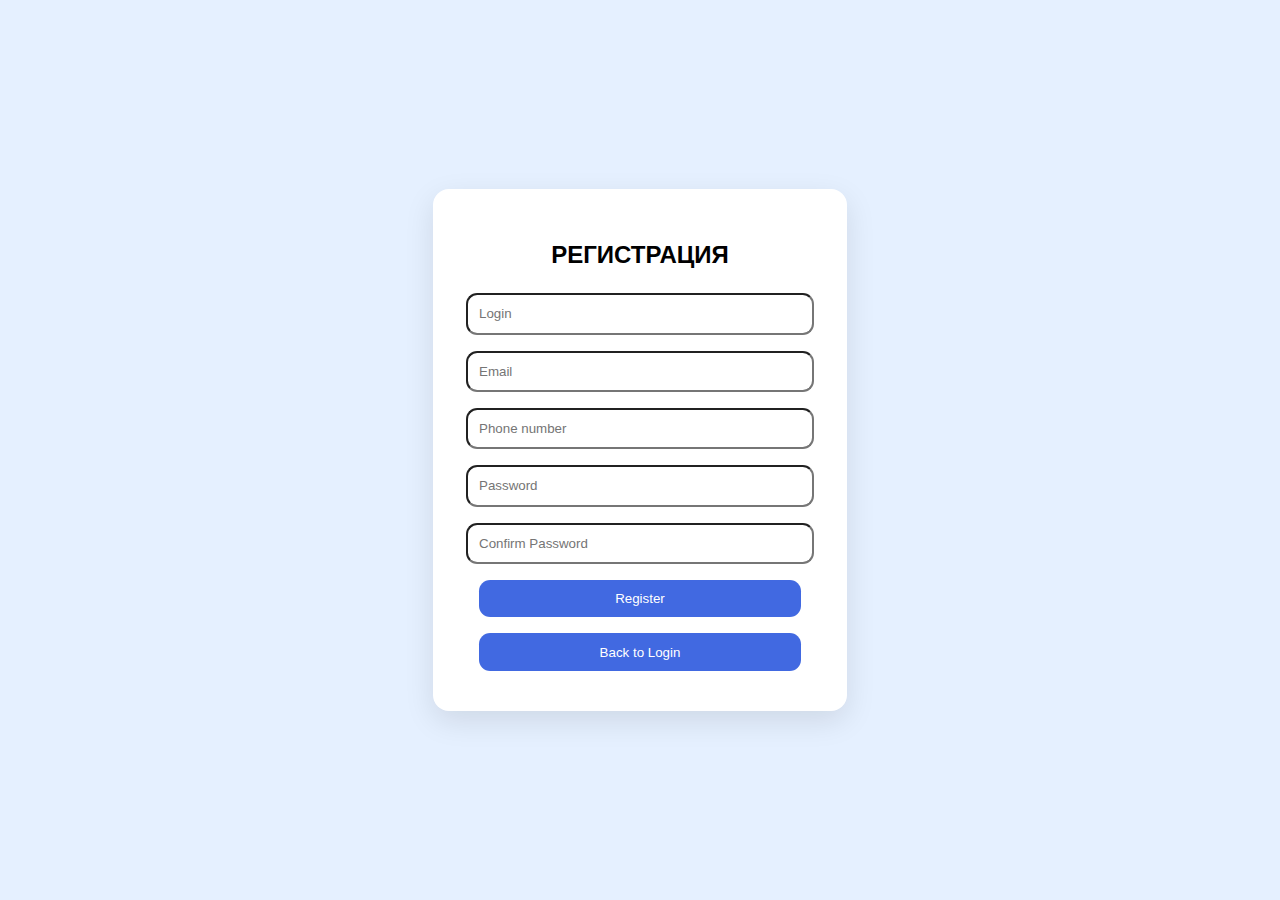
<file: target/classes/templates/signup.html>
<!DOCTYPE html>
<html lang="en">
    <head>
        <meta charset="UTF-8">
        <meta name="viewport" content="width=device-width, initial-scale=1.0"/>
        <title>Clone Wars</title>
        <link rel="stylesheet" href="../static/css/style.css" />
        <title>Регистрация</title>
    </head>
    <body>
        <div id="app">
            <div id="register-container">
                <h2>РЕГИСТРАЦИЯ</h2>
                <input type="login" id="reg-login" placeholder="Login" required />
                <input type="email" id="reg-email" placeholder="Email" required />
                <input type="phone" id="reg-phone" placeholder="Phone number" required>
                <input type="password" id="reg-password" placeholder="Password" required />
                <input type="password" id="reg-password-confirm" placeholder="Confirm Password" required />
                <button onclick="register()">Register</button>
                <button onclick="showLoginForm()">Back to Login</button>
              </div>
        </div>
    <script src="../static/js/script.js"></script>
    </body>
</html>
</file>
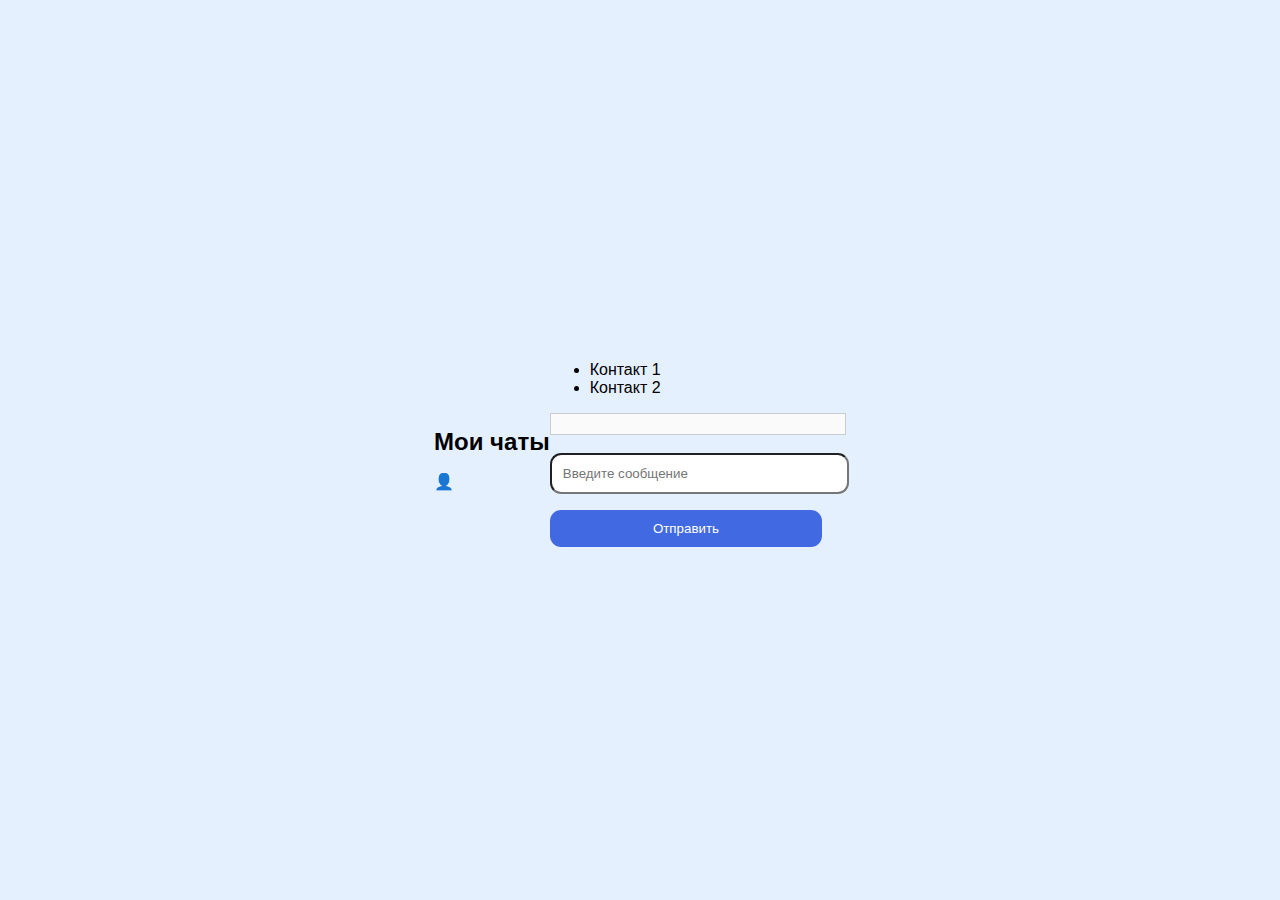
<file: src/main/resources/templates/chat.html>
<!DOCTYPE html>
<html lang="ru">
<head>
  <meta charset="UTF-8" />
  <meta name="viewport" content="width=device-width, initial-scale=1.0" />
  <title>Чаты</title>
  <link rel="stylesheet" href="../static/css/style.css" />
</head>
<body>
  <header>
    <h2>Мои чаты</h2>
    <div class="profile-icon">👤</div>
  </header>

  <main class="chat-container">
    <aside class="contacts">
      <ul id="contact-list">
        <li>Контакт 1</li>
        <li>Контакт 2</li>
        <!-- генерируется через JS -->
      </ul>
    </aside>

    <section class="chat-window">
      <div id="chat-messages">
        <!-- сообщения -->
      </div>
      <form id="chat-form">
        <input type="text" id="chat-input" placeholder="Введите сообщение" />
        <button type="submit">Отправить</button>
      </form>
    </section>
  </main>

  <script src="../static/js/script.js"></script>
</body>
</html>
</file>
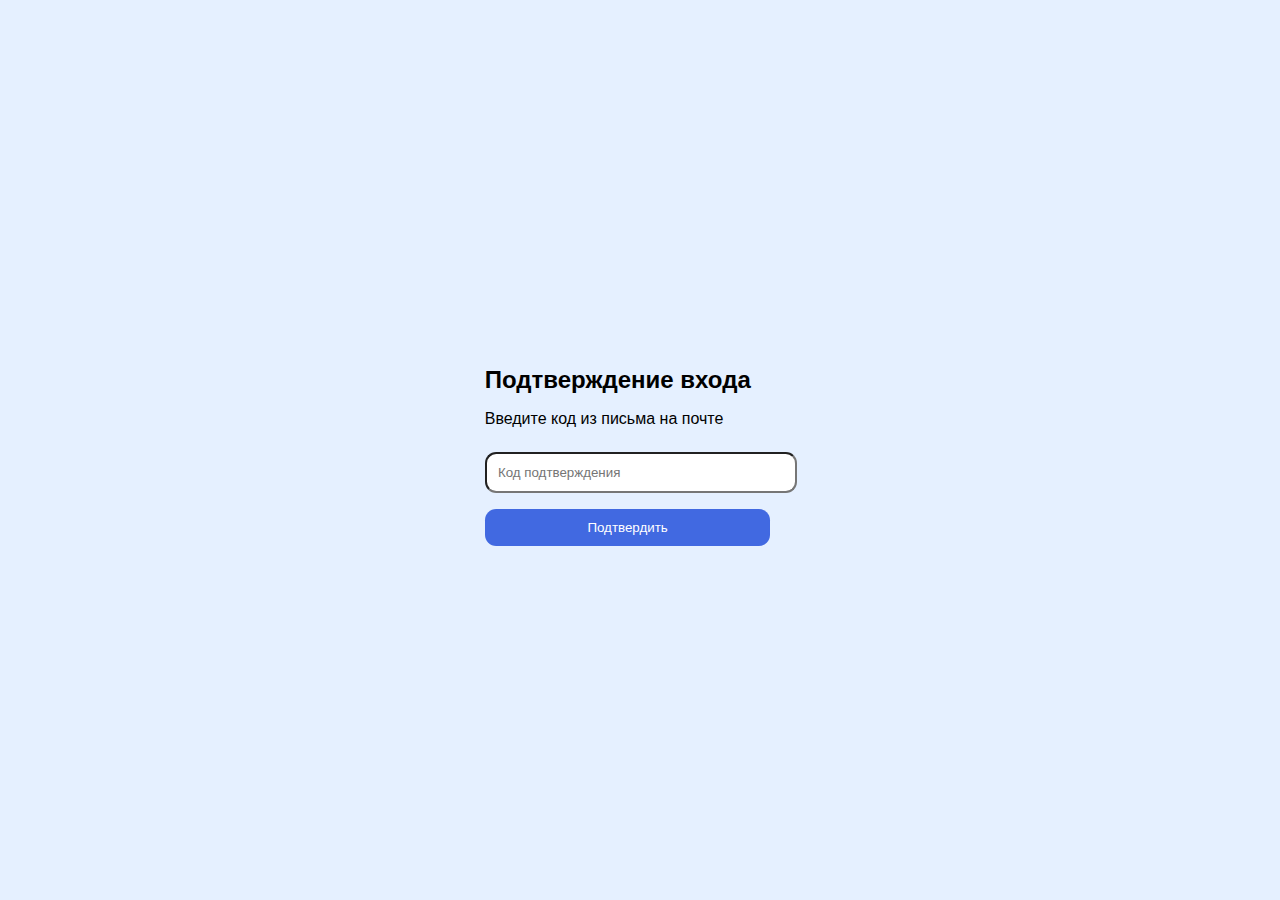
<file: src/main/resources/templates/verify.html>
<!DOCTYPE html>
<html lang="ru">
<head>
  <meta charset="UTF-8" />
  <meta name="viewport" content="width=device-width, initial-scale=1.0" />
  <title>Подтверждение</title>
  <link rel="stylesheet" href="../static/css/style.css" />
</head>
<body>
  <div class="container">
    <h2>Подтверждение входа</h2>
    <p>Введите код из письма на почте</p>
    <form id="verify-form">
      <input type="text" id="code" placeholder="Код подтверждения" />
      <button type="submit">Подтвердить</button>
    </form>
  </div>

  <script src="../static/js/script.js"></script>
</body>
</html>
</file>
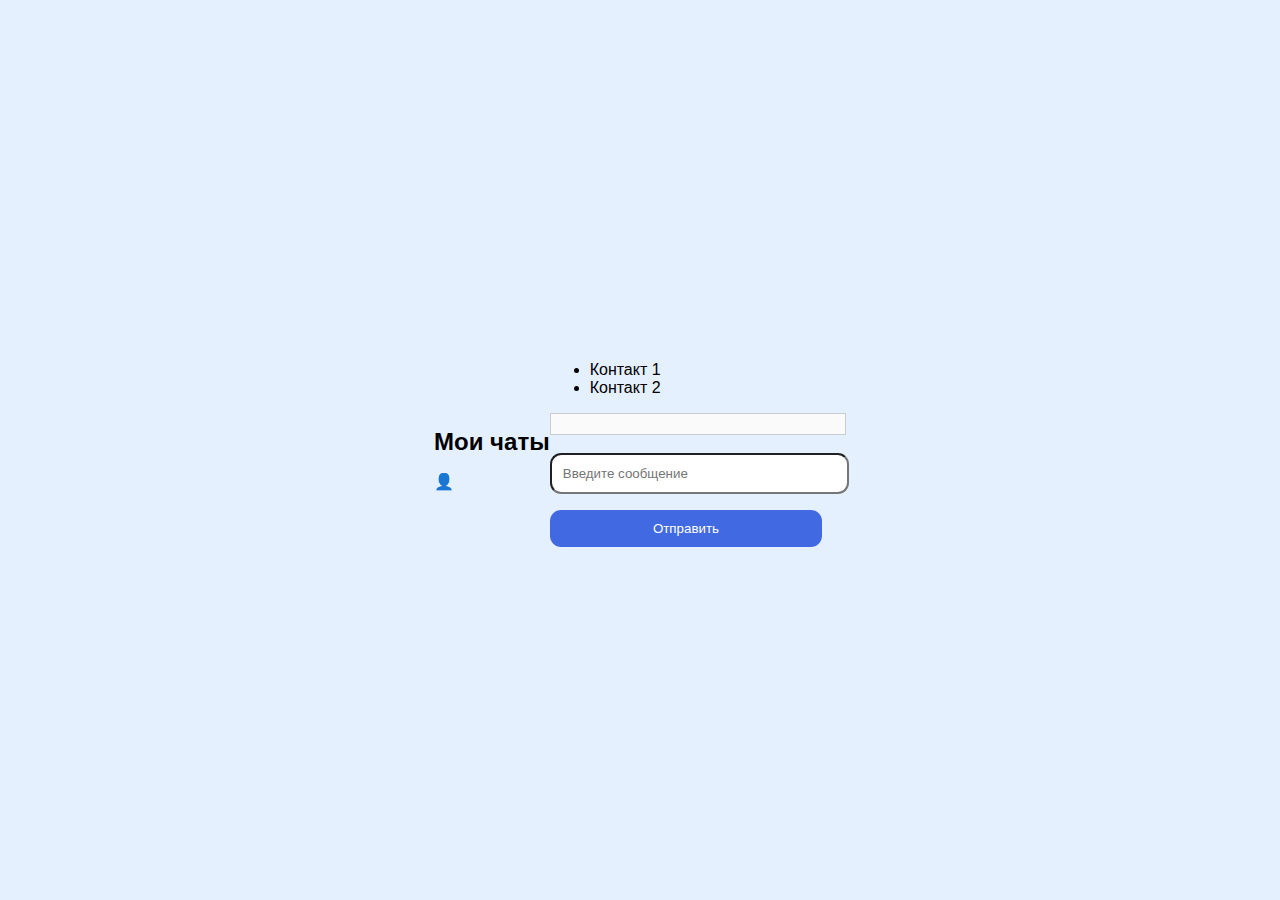
<file: target/secure-doc-1.0.0-SHAPSHOT/WEB-INF/classes/static/chat.html>
<!DOCTYPE html>
<html lang="ru">
<head>
  <meta charset="UTF-8" />
  <meta name="viewport" content="width=device-width, initial-scale=1.0" />
  <title>Чаты</title>
  <link rel="stylesheet" href="style.css" />
</head>
<body>
  <header>
    <h2>Мои чаты</h2>
    <div class="profile-icon">👤</div>
  </header>

  <main class="chat-container">
    <aside class="contacts">
      <ul id="contact-list">
        <li>Контакт 1</li>
        <li>Контакт 2</li>
        <!-- генерируется через JS -->
      </ul>
    </aside>

    <section class="chat-window">
      <div id="chat-messages">
        <!-- сообщения -->
      </div>
      <form id="chat-form">
        <input type="text" id="chat-input" placeholder="Введите сообщение" />
        <button type="submit">Отправить</button>
      </form>
    </section>
  </main>

  <script src="script.js"></script>
</body>
</html>
</file>
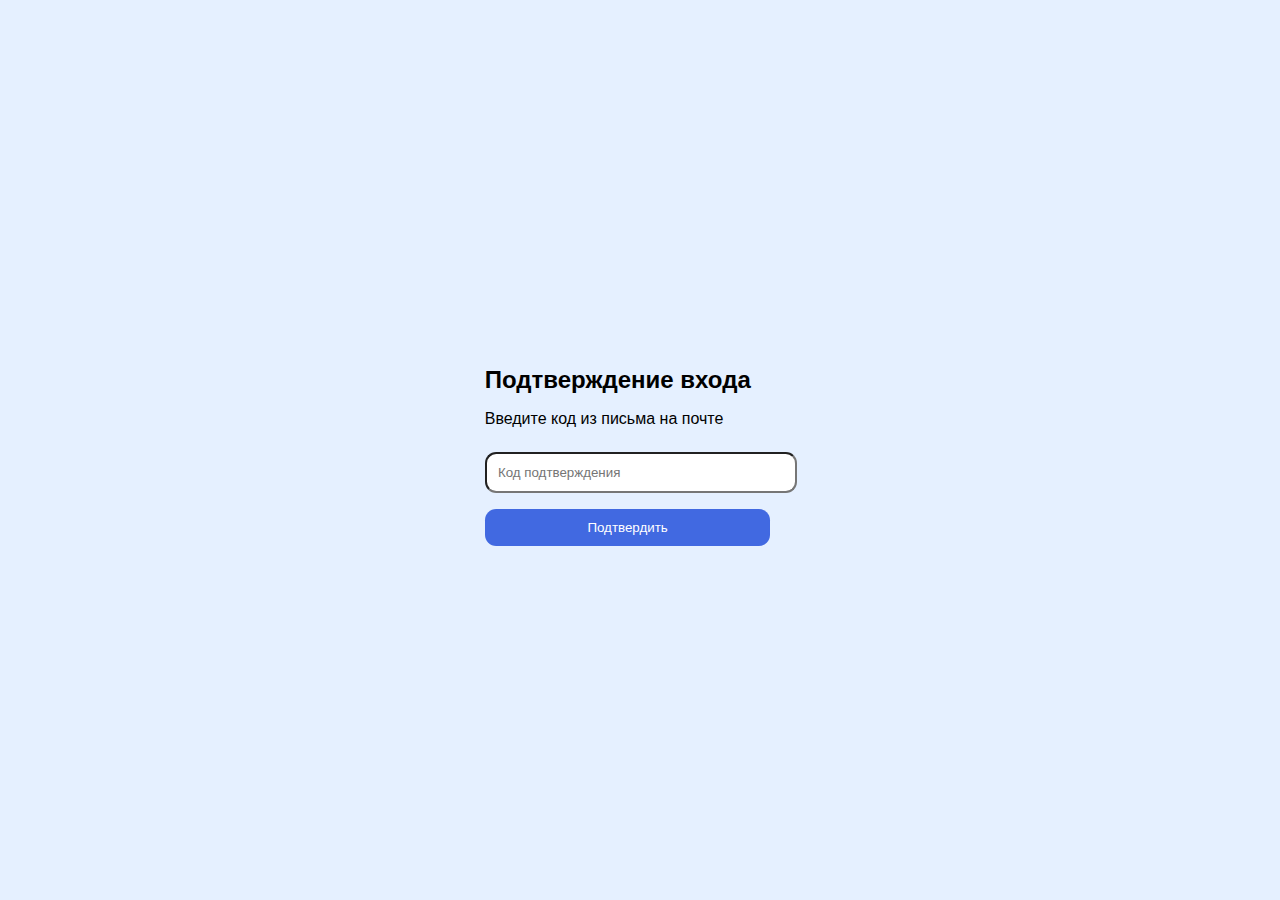
<file: target/secure-doc-1.0.0-SHAPSHOT/WEB-INF/classes/static/verify.html>
<!DOCTYPE html>
<html lang="ru">
<head>
  <meta charset="UTF-8" />
  <meta name="viewport" content="width=device-width, initial-scale=1.0" />
  <title>Подтверждение</title>
  <link rel="stylesheet" href="style.css" />
</head>
<body>
  <div class="container">
    <h2>Подтверждение входа</h2>
    <p>Введите код из письма на почте</p>
    <form id="verify-form">
      <input type="text" id="code" placeholder="Код подтверждения" />
      <button type="submit">Подтвердить</button>
    </form>
  </div>

  <script src="script.js"></script>
</body>
</html>
</file>
<file: target/classes/static/css/style.css>
body {
  margin: 0;
  font-family: "Segoe UI", sans-serif;
  background: #e5f0ff;
  display: flex;
  justify-content: center;
  align-items: center;
  height: 100vh;
}

#app {
  background: #ffffff;
  padding: 2rem;
  border-radius: 1rem;
  box-shadow: 0 10px 30px rgba(0, 0, 0, 0.1);
  width: 350px;
  text-align: center;
}

input, button {
  width: 92%;
  padding: 0.7rem;
  margin: 8px 0;
  border-radius: 0.7rem;
}

button {
  background-color: #4169E1;
  color: white;
  border: none;
  cursor: pointer;
}

#messenger-container {
  display: none;
}

#top-bar {
  background: #0088cc;
  color: white;
  padding: 10px;
  display: flex;
  justify-content: space-between;
  align-items: center;
}

#main-content {
  display: flex;
  height: 400px;
}

#contacts {
  width: 30%;
  background: #e6e6e6;
  padding: 10px;
  overflow-y: auto;
}

#chat {
  width: 70%;
  display: flex;
  flex-direction: column;
  padding: 10px;
}

#chat-messages {
  flex-grow: 1;
  overflow-y: auto;
  background: #fafafa;
  padding: 10px;
  border: 1px solid #ccc;
  margin-bottom: 10px;
}

#login-method-switch {
  display: flex;
  justify-content: space-between;
}

.method-button {
  width: 40%;
  cursor: pointer;
  background-color: #ccc;
  border: none;
  text-align: center;
  padding: 0.7rem;
  font-size: 1rem;
  margin-top: 1rem;
  border-radius: 0.5rem;
}

.active-method {
  background-color: #4169E1;
  color: white;
}

h2 {
  color: #000;
  margin-bottom: 1rem;
}

.logo {
	--logo-size: calc(var(--index) * 30);
	width: var(--logo-size);
	height: var(--logo-size);
	background-repeat: no-repeat;
	position: absolute;
	left: calc(58% - calc(var(--logo-size)) / 2);
	top: calc(var(--index) * 2);
	z-index: 1;
}
</file>
<file: src/main/resources/static/css/style.css>
body {
  margin: 0;
  font-family: "Segoe UI", sans-serif;
  background: #e5f0ff;
  display: flex;
  justify-content: center;
  align-items: center;
  height: 100vh;
}

#app {
  background: #ffffff;
  padding: 2rem;
  border-radius: 1rem;
  box-shadow: 0 10px 30px rgba(0, 0, 0, 0.1);
  width: 350px;
  text-align: center;
}

input, button {
  width: 92%;
  padding: 0.7rem;
  margin: 8px 0;
  border-radius: 0.7rem;
}

button {
  background-color: #4169E1;
  color: white;
  border: none;
  cursor: pointer;
}

#messenger-container {
  display: none;
}

#top-bar {
  background: #0088cc;
  color: white;
  padding: 10px;
  display: flex;
  justify-content: space-between;
  align-items: center;
}

#main-content {
  display: flex;
  height: 400px;
}

#contacts {
  width: 30%;
  background: #e6e6e6;
  padding: 10px;
  overflow-y: auto;
}

#chat {
  width: 70%;
  display: flex;
  flex-direction: column;
  padding: 10px;
}

#chat-messages {
  flex-grow: 1;
  overflow-y: auto;
  background: #fafafa;
  padding: 10px;
  border: 1px solid #ccc;
  margin-bottom: 10px;
}

#login-method-switch {
  display: flex;
  justify-content: space-between;
}

.method-button {
  width: 40%;
  cursor: pointer;
  background-color: #ccc;
  border: none;
  text-align: center;
  padding: 0.7rem;
  font-size: 1rem;
  margin-top: 1rem;
  border-radius: 0.5rem;
}

.active-method {
  background-color: #4169E1;
  color: white;
}

h2 {
  color: #000;
  margin-bottom: 1rem;
}

.logo {
	--logo-size: calc(var(--index) * 30);
	width: var(--logo-size);
	height: var(--logo-size);
	background-repeat: no-repeat;
	position: absolute;
	left: calc(58% - calc(var(--logo-size)) / 2);
	top: calc(var(--index) * 2);
	z-index: 1;
}
</file>
<file: target/secure-doc-1.0.0-SHAPSHOT/WEB-INF/classes/static/style.css>
body {
  margin: 0;
  font-family: "Segoe UI", sans-serif;
  background: #e5f0ff;
  display: flex;
  justify-content: center;
  align-items: center;
  height: 100vh;
}

#app {
  background: #ffffff;
  padding: 2rem;
  border-radius: 1rem;
  box-shadow: 0 10px 30px rgba(0, 0, 0, 0.1);
  width: 350px;
  text-align: center;
}

input, button {
  width: 92%;
  padding: 0.7rem;
  margin: 8px 0;
  border-radius: 0.7rem;
}

button {
  background-color: #4169E1;
  color: white;
  border: none;
  cursor: pointer;
}

#messenger-container {
  display: none;
}

#top-bar {
  background: #0088cc;
  color: white;
  padding: 10px;
  display: flex;
  justify-content: space-between;
  align-items: center;
}

#main-content {
  display: flex;
  height: 400px;
}

#contacts {
  width: 30%;
  background: #e6e6e6;
  padding: 10px;
  overflow-y: auto;
}

#chat {
  width: 70%;
  display: flex;
  flex-direction: column;
  padding: 10px;
}

#chat-messages {
  flex-grow: 1;
  overflow-y: auto;
  background: #fafafa;
  padding: 10px;
  border: 1px solid #ccc;
  margin-bottom: 10px;
}

#login-method-switch {
  display: flex;
  justify-content: space-between;
}

.method-button {
  width: 40%;
  cursor: pointer;
  background-color: #ccc;
  border: none;
  text-align: center;
  padding: 0.7rem;
  font-size: 1rem;
  margin-top: 1rem;
  border-radius: 0.5rem;
}

.active-method {
  background-color: #4169E1;
  color: white;
}

h2 {
  color: #000;
  margin-bottom: 1rem;
}

.logo {
	--logo-size: calc(var(--index) * 30);
	width: var(--logo-size);
	height: var(--logo-size);
	background-repeat: no-repeat;
	position: absolute;
	left: calc(58% - calc(var(--logo-size)) / 2);
	top: calc(var(--index) * 2);
	z-index: 1;
}
</file>
